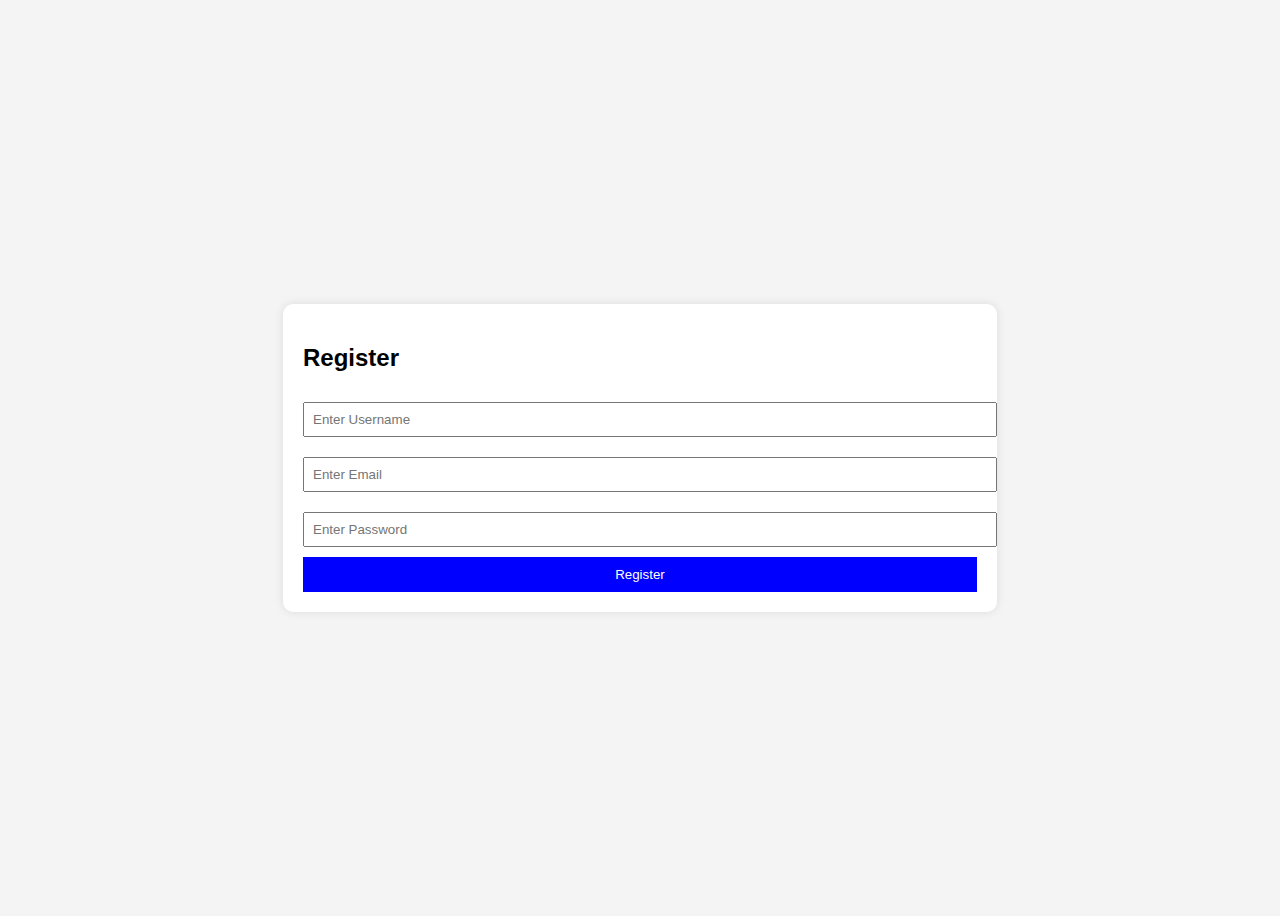
<file: templates/index.html>
<!DOCTYPE html>
<html lang="en">
<head>
    <meta charset="UTF-8">
    <meta name="viewport" content="width=device-width, initial-scale=1.0">
    <title>Register</title>
    <link rel="stylesheet" href="style.css">
</head>
<body>
    <div class="container">
        <h2>Register</h2>
        <form action="/" method="POST"> <!--this created the form in html and post is the method for sending the data to mysql
            -->
            <input type="text" name="username" placeholder="Enter Username" required>
            <input type="email" name="email" placeholder="Enter Email" required>
            <input type="password" name="password" placeholder="Enter Password" required>
            <button type="submit">Register</button>
        </form>
    </div>
</body>
</html>
</file>
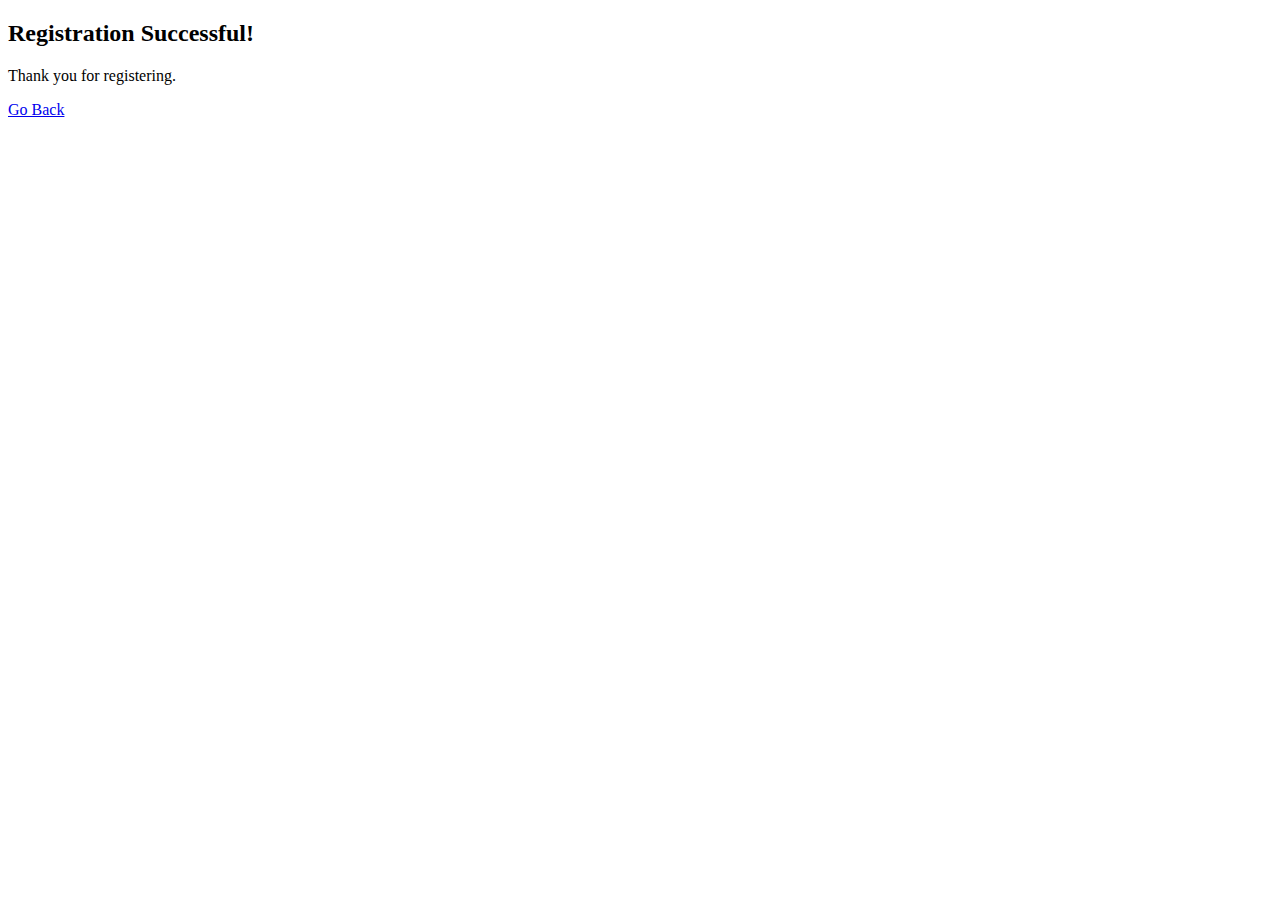
<file: templates/success.html>
<!DOCTYPE html>
<html lang="en">
<head>
    <meta charset="UTF-8">
    <meta name="viewport" content="width=device-width, initial-scale=1.0">
    <title>Success</title>
</head>
<body>
    <h2>Registration Successful!</h2>
    <p>Thank you for registering.</p>
    <a href="/">Go Back</a> <!--allowsw you to go back to the home page-->
</body>
</html>
</file>
<file: templates/style.css>
body {
    font-family: Arial, sans-serif;
    display: flex;
    justify-content: center;
    align-items: center;
    height: 100vh;
    background-color: #f4f4f4;
}
.container {
    background: white;
    padding: 20px;
    box-shadow: 0px 0px 10px rgba(0, 0, 0, 0.1);
    border-radius: 10px;
}
input {
    width: 100%;
    margin: 10px 0;
    padding: 8px;
}
button {
    width: 100%;
    padding: 10px;
    background: blue;
    color: white;
    border: none;
    cursor: pointer;
}
</file>
